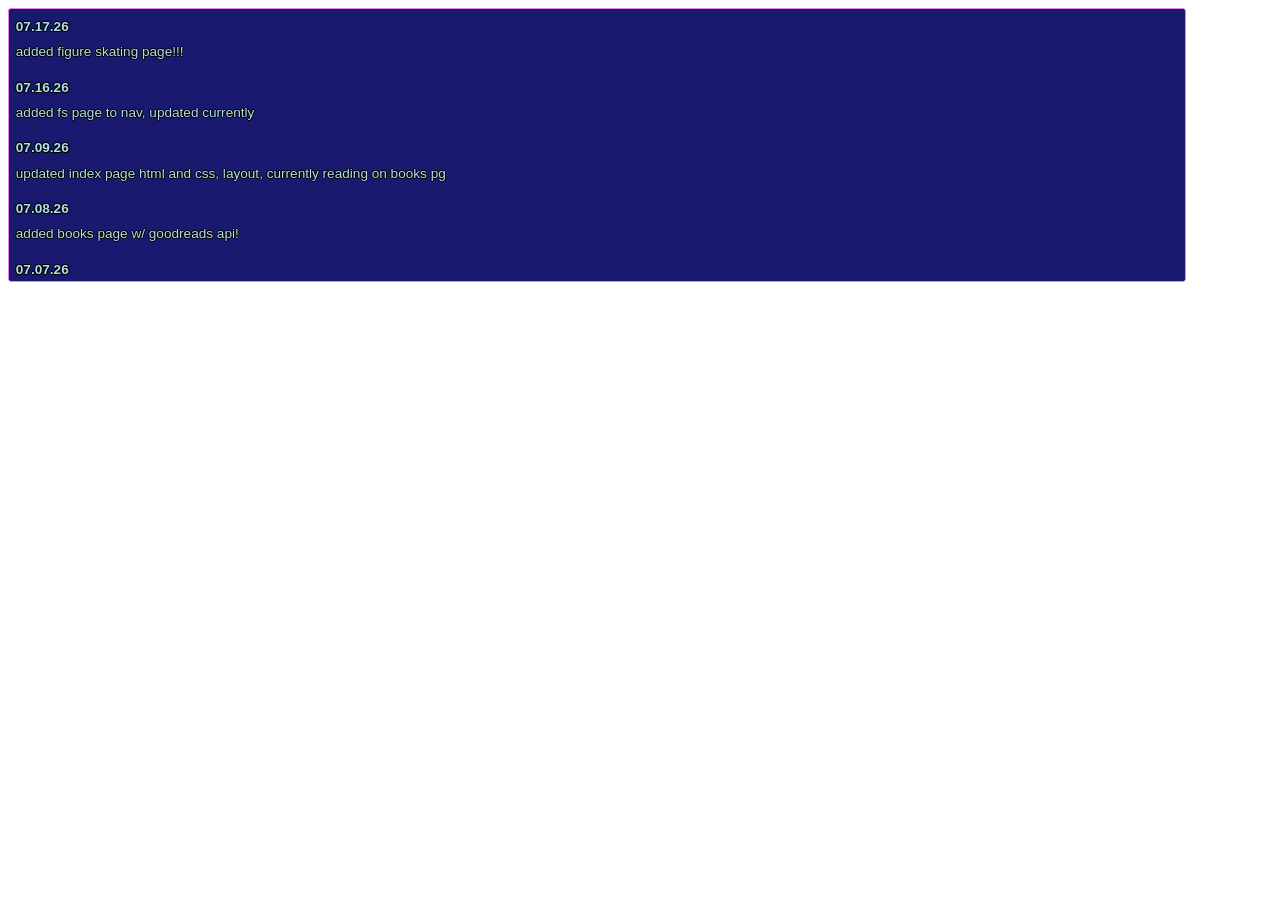
<file: merchstand.nekoweb.org/home/siteupdates.html>
<!DOCTYPE html>
<html lang="en-us">
<head>
  <meta charset="UTF-8">
  <meta http-equiv="X-UA-Compatible" content="IE=edge">
  <meta name="viewport" content="width=device-width, initial-scale=1.0">
  <title>site updates</title>
  <!--styles, fonts n icons-->
  <link rel="stylesheet" href="../styles/siteupdates.css">
  <link rel="icon" type="image/x-icon" href="/images/favicons/merchstand_favicon.webp">
</head>
    
<body>
  <div class='suinfo'>
<!--
  <h4>08.01.25</h4>
  <p></p>
-->
  <h4>07.17.26</h4>
  <p>added figure skating page!!!</p>
  <h4>07.16.26</h4>
  <p>added fs page to nav, updated currently</p>
  <h4>07.09.26</h4>
  <p>updated index page html and css, layout, currently reading on books pg</p>
  <h4>07.08.26</h4>
  <p>added books page w/ goodreads api!</p>
  <h4>07.07.26</h4>
  <p>added about page!!!</p>
  <h4>07.07.26</h4>
  <p>updated music page with new albums</p>
  <h4>07.06.26</h4>
  <p>updated statuses and homepage, github compatibility</p>
  <h4>07.06.26</h4>
  <p>finally back after a yearrrrr!!! updating site to be way cooler and more complete finally</p>
  <h4>08.08.25</h4>
  <p>clap &#x3a;&#x29;</p>
  <h4>08.07.25</h4>
  <p>fixed a couple issues from upload but it seems to be all goodzville now!!!!! :DDD<br>hello i'd love to b ur friend :))<br>p.s. new header<br>p.p.s. guestbook!!!!</p>
  <h4>08.06.25</h4>
  <p>SITE UPLOADED YAY!!!!!</p>
  <h4>08.02.25</h4>
  <p>sup. finished mini info section, added imood</p>
  <h4>08.01.25</h4>
  <p>worked on mini info section, clicksplosion instead of trail
  </p>
  <h4>07.31.25</h4>
  <p>viewer stats, updated layout, title tags, status.cafe, gato, tooltip :D, beautiful cursor trail broke navbar urghhh
  </p>
  <h4>07.30.25</h4>
  <p>added moving bg, figured out animation n ease, added cursor n tail, added killers to records shelf, last.fm embed, registered status.cafe, listened to helllllaa ASMR
  </p>
  <h4>07.29.25</h4>
  <p>So many fish there in the sea I wanted you, you wanted me That's just a phase, it's got to pass I was a train moving too fast Didn't understand what to see Yeah, then I got a different view It's you... no Wait, I'm not gonna give it a break I'm not your friend, I never was I said wait, I'm not gonna give it a break I'm not your friend, I never was, no So many fish there in the sea She wanted him, he wanted me That's just a phase, it's got to pass I was a train moving too fast Yeah, I know you warned me but this is too important Now I got a different view It's you Why can't you wait? I'm not gonna give it a break I'm not your friend, I never was I said wait, I'm not gonna give it a break I'm not your friend, I never was
  </p>
  </div>
</body>
    
</html>
</file>
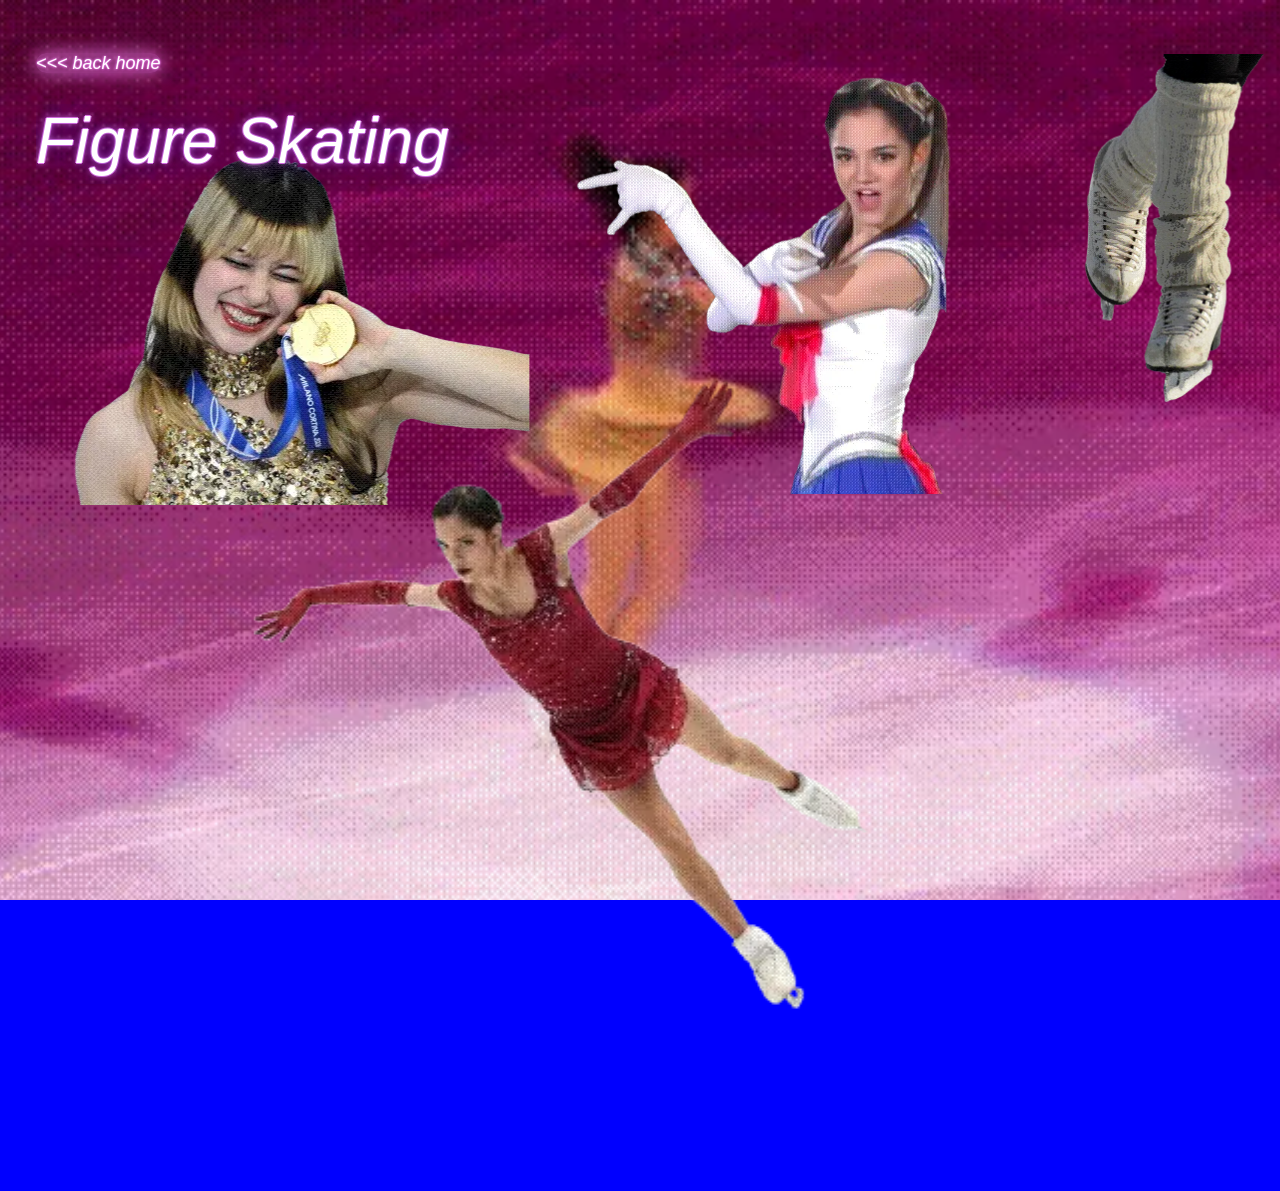
<file: merchstand.nekoweb.org/likes/figureskating.html>
<!DOCTYPE html>
<html lang="en">
    <head>
        <meta charset="UTF-8" />
        <title>Figure Skating</title>
        <!--styles, fonts n icons-->
        <link rel="stylesheet" href="../styles/figureskating.css">
        <link rel="stylesheet" href="https://fontcity.neocities.org/fakereceipt.css?family=fake+receipt">
        <!--<link rel="icon" type="image/x-icon" href="/merchstand.nekoweb.org/images/favicons/...">-->

        <!--scripts-->
        <script src="https://ajax.googleapis.com/ajax/libs/jquery/1.7/jquery.min.js"></script>
        <script src="https://static.tumblr.com/lspzyz3/xloqk6cgp/jquery.style-my-tooltips.js"></script>
        <script>
                                      (function($){
                                      $(document).ready(function(){
                                      $("[title]").style_my_tooltips({
                                      tip_follows_cursor: true,
                                      tip_delay_time:10,
                                      tip_fade_speed:150,
                                      attribute:"title"
                                      });
                                      });
                                      })(jQuery);
          </script>
        <script type="text/javascript">
          // <![CDATA[
          var sparks=75; // how many sparks per clicksplosion
          var speed=33; // how fast - smaller is faster
          var bangs=5; // how many can be launched simultaneously (note that using too many can slow the script down)
          var colours=new Array('#03f', '#f03', '#0e0', '#93f', '#0cf', '#f93', '#f0c'); 
          //                     blue    red     green   purple  cyan    orange  pink

          /****************************
          *   Clicksplosion Effect    *
          *(c)2012-3 mf2fm web-design *
          *  http://www.mf2fm.com/rv  *
          * DON'T EDIT BELOW THIS BOX *
          ****************************/
          var intensity=new Array();
          var Xpos=new Array();
          var Ypos=new Array();
          var dX=new Array();
          var dY=new Array();
          var stars=new Array();
          var decay=new Array();
          var timers=new Array();
          var swide=800;
          var shigh=600;
          var sleft=sdown=0;
          var count=0;

          function addLoadEvent(funky) {
            var oldonload=window.onload;
            if (typeof(oldonload)!='function') window.onload=funky;
            else window.onload=function() {
              if (oldonload) oldonload();
              funky();
            }
          }

          addLoadEvent(clicksplode);

          function clicksplode() { if (document.getElementById) {
            var i, j;
            window.onscroll=set_scroll;
            window.onresize=set_width;
            document.onclick=eksplode;
            set_width();
            set_scroll();
            for (i=0; i<bangs; i++) for (j=sparks*i; j<sparks+sparks*i; j++) {
              stars[j]=createDiv('*', 13);
              document.body.appendChild(stars[j]);
            }
          }}

          function createDiv(char, size) {
            var div, sty;
            div=document.createElement('div');
            sty=div.style;
            sty.font=size+'px monospace';
            sty.position='absolute';
            sty.backgroundColor='transparent';
            sty.visibility='hidden';
            sty.zIndex='101';
            div.appendChild(document.createTextNode(char));
            return (div);
          }

          function bang(N) {
            var i, Z, A=0;
            for (i=sparks*N; i<sparks*(N+1); i++) { 
              if (decay[i]) {
                Z=stars[i].style;
                Xpos[i]+=dX[i];
                Ypos[i]+=(dY[i]+=1.25/intensity[N]);
                if (Xpos[i]>=swide || Xpos[i]<0 || Ypos[i]>=shigh+sdown || Ypos[i]<0) decay[i]=1;
                else {
                  Z.left=Xpos[i]+'px';
                  Z.top=Ypos[i]+'px';
                }
                if (decay[i]==15) Z.fontSize='7px';
                else if (decay[i]==7) Z.fontSize='2px';
                else if (decay[i]==1) Z.visibility='hidden';
                decay[i]--;
              }
              else A++;
            }
            if (A!=sparks) timers[N]=setTimeout('bang('+N+')', speed);
          }

          function eksplode(e) { 
            var x, y, i, M, Z, N;
            set_scroll();
            y=(e)?e.pageY:event.y+sdown;
            x=(e)?e.pageX:event.x+sleft;
            N=++count%bangs;
            M=Math.floor(Math.random()*3*colours.length);
            intensity[N]=5+Math.random()*4;
            for (i=N*sparks; i<(N+1)*sparks; i++) {
              Xpos[i]=x;
              Ypos[i]=y-5;
              dY[i]=(Math.random()-0.5)*intensity[N];
              dX[i]=(Math.random()-0.5)*(intensity[N]-Math.abs(dY[i]))*1.25;
              decay[i]=16+Math.floor(Math.random()*16);
              Z=stars[i].style;
              if (M<colours.length) Z.color=colours[i%2?count%colours.length:M];
              else if (M<2*colours.length) Z.color=colours[count%colours.length];
              else Z.color=colours[i%colours.length];
              Z.fontSize='13px';
              Z.visibility='visible';
            }
            clearTimeout(timers[N]);
            bang(N);
          } 

          function set_width() {
            var sw_min=999999;
            var sh_min=999999;
            if (document.documentElement && document.documentElement.clientWidth) {
              if (document.documentElement.clientWidth>0) sw_min=document.documentElement.clientWidth;
              if (document.documentElement.clientHeight>0) sh_min=document.documentElement.clientHeight;
            }
            if (typeof(self.innerWidth)=='number' && self.innerWidth) {
              if (self.innerWidth>0 && self.innerWidth<sw_min) sw_min=self.innerWidth;
              if (self.innerHeight>0 && self.innerHeight<sh_min) sh_min=self.innerHeight;
            }
            if (document.body.clientWidth) {
              if (document.body.clientWidth>0 && document.body.clientWidth<sw_min) sw_min=document.body.clientWidth;
              if (document.body.clientHeight>0 && document.body.clientHeight<sh_min) sh_min=document.body.clientHeight;
            }
            if (sw_min==999999 || sh_min==999999) {
              sw_min=800;
              sh_min=600;
            }
            swide=sw_min-7;
            shigh=sh_min-7;
          }

          function set_scroll() {
            if (typeof(self.pageYOffset)=='number') {
              sdown=self.pageYOffset;
              sleft=self.pageXOffset;
            }
            else if (document.body && (document.body.scrollTop || document.body.scrollLeft)) {
              sdown=document.body.scrollTop;
              sleft=document.body.scrollLeft;
            }
            else if (document.documentElement && (document.documentElement.scrollTop || document.documentElement.scrollLeft)) {
              sleft=document.documentElement.scrollLeft;
              sdown=document.documentElement.scrollTop;
            }
            else {
              sdown=0;
              sleft=0;
            }
          }
          // ]]>
          </script>
    </head>
    <body>
    <h2>
        <a href="https://merchstand.nekoweb.org/" class="backhome"><i>&lt;&lt;&lt; back home</i></a>
    </h2>
        
    <header>
    <h1><i>Figure Skating</i></h1>
    <img class='img' id='skatesImg' title= 'skates' alt='ice skates' src="../images/figureskating/skates.webp">
    </header>
    
    <div class="skaterImgs">
        <a target="_blank" href="https://youtu.be/Dg0h9iZ1ZAg?si=mnVJfMaSk_YK62qJ">
          <img class='img' id='aLImg' title= 'alysa liu' alt='alysa liu and her gold medal' src="../images/figureskating/alysaLiu.webp">
        </a>
        <a target="_blank" href="https://youtu.be/MZKTS500MRo?si=i4siSVKoZaBi4a8Q">
          <img class='img' id='emsmImg' title= 'evgenia medvedeva as sailor moon' alt='Evgenia Medvedeva sailor moon' src="../images/figureskating/evgenia2.webp">
        </a>
        <a target="_blank" href="https://youtu.be/dL3jNyA83SA?si=QM4zr1ks_MoouSuO">
          <img class='img' id='emImg' title= 'evgenia medvedeva' alt='Evgenia Medvedeva skating' src="../images/figureskating/evgenia.webp">
        </a>
    </div>
    </body>
</html>
</file>
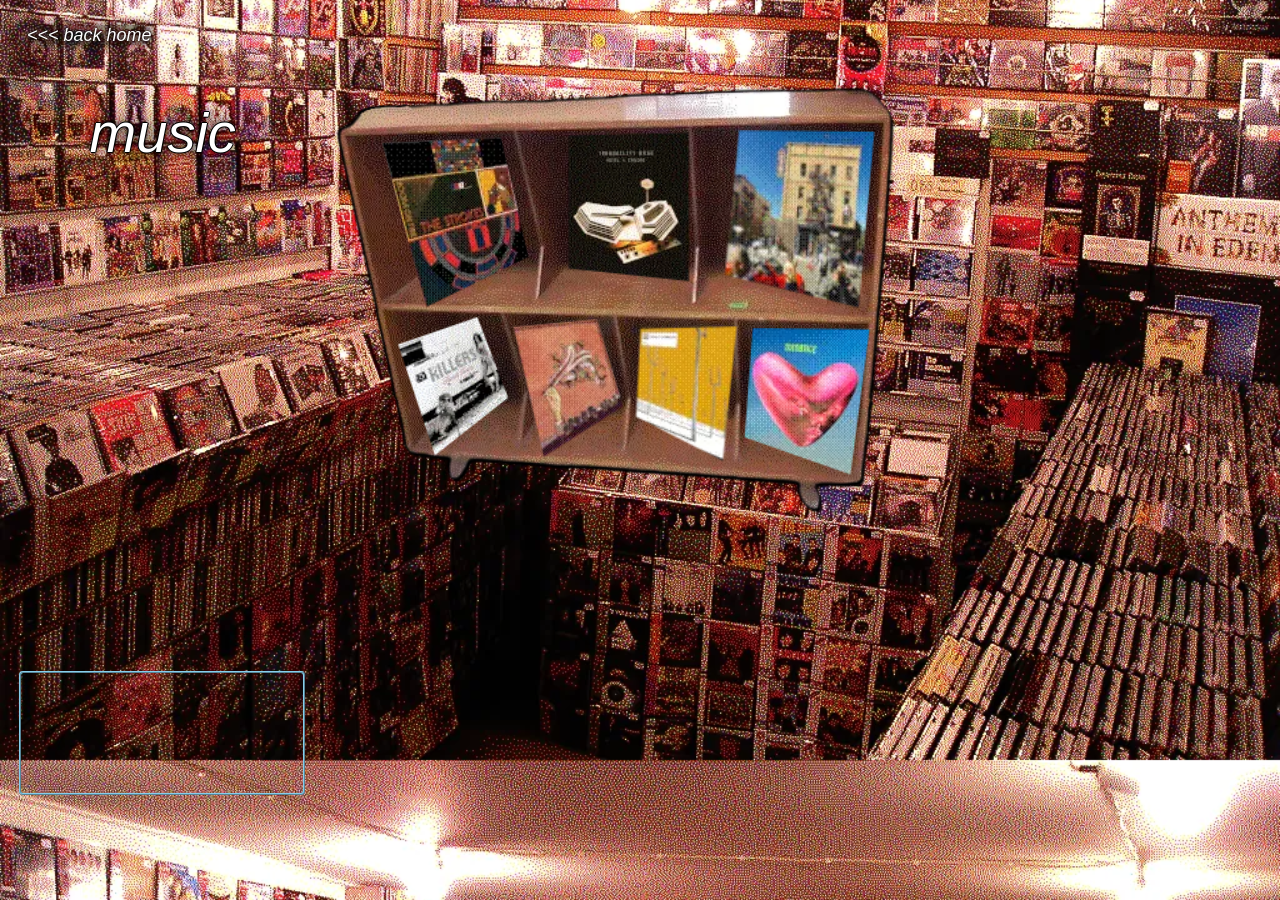
<file: merchstand.nekoweb.org/likes/music.html>
<!DOCTYPE html>
<html lang="en-us">
<head>
  <meta charset="UTF-8">
  <meta http-equiv="X-UA-Compatible" content="IE=edge">
  <meta name="viewport" content="width=device-width, initial-scale=1.0">
  <title>music</title>
  <!--styles, fonts n icons-->
  <link rel="stylesheet" href="../styles/music.css">
  <link rel="stylesheet" href="https://fontcity.neocities.org/fakereceipt.css?family=fake+receipt">
  <link rel="icon" type="image/x-icon" href="/merchstand.nekoweb.org/images/favicons/mp3favi.gif">

  <!--scripts-->
  <script src="https://ajax.googleapis.com/ajax/libs/jquery/1.7/jquery.min.js"></script>
  <script src="https://static.tumblr.com/lspzyz3/xloqk6cgp/jquery.style-my-tooltips.js"></script>
  <script>
                              (function($){
                              $(document).ready(function(){
                              $("[title]").style_my_tooltips({
                              tip_follows_cursor: true,
                              tip_delay_time:10,
                              tip_fade_speed:150,
                              attribute:"title"
                              });
                              });
                              })(jQuery);
  </script>
  <script type="text/javascript">
  // <![CDATA[
  var sparks=75; // how many sparks per clicksplosion
  var speed=33; // how fast - smaller is faster
  var bangs=5; // how many can be launched simultaneously (note that using too many can slow the script down)
  var colours=new Array('#03f', '#f03', '#0e0', '#93f', '#0cf', '#f93', '#f0c'); 
  //                     blue    red     green   purple  cyan    orange  pink

  /****************************
  *   Clicksplosion Effect    *
  *(c)2012-3 mf2fm web-design *
  *  http://www.mf2fm.com/rv  *
  * DON'T EDIT BELOW THIS BOX *
  ****************************/
  var intensity=new Array();
  var Xpos=new Array();
  var Ypos=new Array();
  var dX=new Array();
  var dY=new Array();
  var stars=new Array();
  var decay=new Array();
  var timers=new Array();
  var swide=800;
  var shigh=600;
  var sleft=sdown=0;
  var count=0;

  function addLoadEvent(funky) {
    var oldonload=window.onload;
    if (typeof(oldonload)!='function') window.onload=funky;
    else window.onload=function() {
      if (oldonload) oldonload();
      funky();
    }
  }

  addLoadEvent(clicksplode);

  function clicksplode() { if (document.getElementById) {
    var i, j;
    window.onscroll=set_scroll;
    window.onresize=set_width;
    document.onclick=eksplode;
    set_width();
    set_scroll();
    for (i=0; i<bangs; i++) for (j=sparks*i; j<sparks+sparks*i; j++) {
      stars[j]=createDiv('*', 13);
      document.body.appendChild(stars[j]);
    }
  }}

  function createDiv(char, size) {
    var div, sty;
    div=document.createElement('div');
    sty=div.style;
    sty.font=size+'px monospace';
    sty.position='absolute';
    sty.backgroundColor='transparent';
    sty.visibility='hidden';
    sty.zIndex='101';
    div.appendChild(document.createTextNode(char));
    return (div);
  }

  function bang(N) {
    var i, Z, A=0;
    for (i=sparks*N; i<sparks*(N+1); i++) { 
      if (decay[i]) {
        Z=stars[i].style;
        Xpos[i]+=dX[i];
        Ypos[i]+=(dY[i]+=1.25/intensity[N]);
        if (Xpos[i]>=swide || Xpos[i]<0 || Ypos[i]>=shigh+sdown || Ypos[i]<0) decay[i]=1;
        else {
          Z.left=Xpos[i]+'px';
          Z.top=Ypos[i]+'px';
        }
        if (decay[i]==15) Z.fontSize='7px';
        else if (decay[i]==7) Z.fontSize='2px';
        else if (decay[i]==1) Z.visibility='hidden';
        decay[i]--;
      }
      else A++;
    }
    if (A!=sparks) timers[N]=setTimeout('bang('+N+')', speed);
  }

  function eksplode(e) { 
    var x, y, i, M, Z, N;
    set_scroll();
    y=(e)?e.pageY:event.y+sdown;
    x=(e)?e.pageX:event.x+sleft;
    N=++count%bangs;
    M=Math.floor(Math.random()*3*colours.length);
    intensity[N]=5+Math.random()*4;
    for (i=N*sparks; i<(N+1)*sparks; i++) {
      Xpos[i]=x;
      Ypos[i]=y-5;
      dY[i]=(Math.random()-0.5)*intensity[N];
      dX[i]=(Math.random()-0.5)*(intensity[N]-Math.abs(dY[i]))*1.25;
      decay[i]=16+Math.floor(Math.random()*16);
      Z=stars[i].style;
      if (M<colours.length) Z.color=colours[i%2?count%colours.length:M];
      else if (M<2*colours.length) Z.color=colours[count%colours.length];
      else Z.color=colours[i%colours.length];
      Z.fontSize='13px';
      Z.visibility='visible';
    }
    clearTimeout(timers[N]);
    bang(N);
  } 

  function set_width() {
    var sw_min=999999;
    var sh_min=999999;
    if (document.documentElement && document.documentElement.clientWidth) {
      if (document.documentElement.clientWidth>0) sw_min=document.documentElement.clientWidth;
      if (document.documentElement.clientHeight>0) sh_min=document.documentElement.clientHeight;
    }
    if (typeof(self.innerWidth)=='number' && self.innerWidth) {
      if (self.innerWidth>0 && self.innerWidth<sw_min) sw_min=self.innerWidth;
      if (self.innerHeight>0 && self.innerHeight<sh_min) sh_min=self.innerHeight;
    }
    if (document.body.clientWidth) {
      if (document.body.clientWidth>0 && document.body.clientWidth<sw_min) sw_min=document.body.clientWidth;
      if (document.body.clientHeight>0 && document.body.clientHeight<sh_min) sh_min=document.body.clientHeight;
    }
    if (sw_min==999999 || sh_min==999999) {
      sw_min=800;
      sh_min=600;
    }
    swide=sw_min-7;
    shigh=sh_min-7;
  }

  function set_scroll() {
    if (typeof(self.pageYOffset)=='number') {
      sdown=self.pageYOffset;
      sleft=self.pageXOffset;
    }
    else if (document.body && (document.body.scrollTop || document.body.scrollLeft)) {
      sdown=document.body.scrollTop;
      sleft=document.body.scrollLeft;
    }
    else if (document.documentElement && (document.documentElement.scrollTop || document.documentElement.scrollLeft)) {
      sleft=document.documentElement.scrollLeft;
      sdown=document.documentElement.scrollTop;
    }
    else {
      sdown=0;
      sleft=0;
    }
  }
  // ]]>
  </script>
</head>
    
<body>
  <h2>
    <a href="https://merchstand.nekoweb.org/" class="backhome"><i>&lt;&lt;&lt; back home</i></a>
  </h2>
  <h1> <i>music</i></h1>
  <iframe class='lastfm' title='lastfm' style='height: 3.2cm;' src='https://scrobble.observer/user/vivianvnl?theme=plain&dark&font=Garamond'></iframe>
  <main class='collection'>
    <div class='recordshelves'></div>
    <div class='records'>
      <!--<a href="/music/thestrokes/">-->
      <a href="#">
      <img class='strokes' title= 'the strokes' alt='the strokes&#39; second album: room on fire' src="../images/music/strokesonshelf.webp">
      </a>
      <!--<a href="/arcticmonkeys/">-->
      <a href="#">
      <img class='am' title= 'arctic monkeys' alt='arctic monkeys&#39; sixth album: tranquility base hotel &amp; casino' src="../images/music/amonshelf.webp">
      </a>
      <!--<a href="/djo/">-->
      <a href="#">
      <img class='djo' title= 'djo' alt='djo&#39;s second album: the crux' src="../images/music/djoonshelf.webp">
      </a>
      <!--<a href="/killers/">-->
      <a href="#">
      <img class='killers' title= 'the killers' alt='the killers&#39; second album: sam&#39;s town' src="../images/music/killersonshelf.webp">      
      </a>
      <!--<a href="/arcadefire/">-->
      <a href="#">
      <img class='arcadefire' title= 'arcade fire' alt='arcade fire&#39;s first album: funeral' src="../images/music/afonshelf.webp">      
      </a>
      <!--<a href="/muse/">-->
      <a href="#">
      <img class='muse' title= 'muse' alt='muse&#39;s second album: origin of symmetry' src="../images/music/museonshelf.webp">      
      </a>
      <!--<a href="/fontainesdc/">-->
      <a href="#">
      <img class='fontainesdc' title= 'fontaines d&#46;c&#46;' alt='fontaines d&#46;c&#46;&#39;s fourth album: romance' src="../images/music/fdconshelf.webp">      
      </a>
    </div>
  </main>
</body>
    
</html>
</file>
<file: merchstand.nekoweb.org/styles/siteupdates.css>
@font-face {                  
font-family: 'Barecast';
src: url(https://humantooth.neocities.org/fonts/Barecast-Regular.woff2) format('woff2');
font-weight: normal;
font-style: normal;
} 

h4 {
    text-shadow: 0 0 0.2em black, -1px 0 black, 0 1px black, 1px 0 black, 0 -1px black;
    margin: 0.75em 0 0;
}
p {
    margin-top: 0.75em;
    margin-bottom: 1.5em;
}
  .suinfo {
    background: midnightblue;
    border: 0.125em ridge violet;
    border-radius: 0.25em;
    font: 0.85em 'Barecast', sans-serif;
    text-shadow: -1px 0 black, 0 1px black, 1px 0 black, 0 -1px black;
    color: powderblue;
    padding: 0 0.5em;
    width: 92%;
    display: inline-block;
    overflow-y: auto;
    overflow-x: hidden;
    max-height: 20em;
  }
</file>
<file: merchstand.nekoweb.org/styles/figureskating.css>
@font-face {                  
font-family: 'AnalogueOS';
src: url(https://humantooth.neocities.org/fonts/AnalogueOS-Regular.woff) format('woff');
font-weight: normal;
font-style: normal;
} 
@font-face {                  
font-family: 'Barecast';
src: url(https://humantooth.neocities.org/fonts/Barecast-Regular.woff2) format('woff2');
font-weight: normal;
font-style: normal;
}

* {
    margin: 0;
    padding: 0;
    cursor: url(https://cur.cursors-4u.net/nature/nat-2/nat163.cur), default !important;
}

/* style-my-tootltips plugin, tooltip stylng */
#s-m-t-tooltip{
	/* basic */
	max-width:200px;
	z-index:10;
	margin:40px 5px 32px 22px;
	/* style and design */
	padding:8px;
	background:#0000ff; /* fallback if rgba not supported */
	background: rgba(0, 0, 255, 0.85);
    border-style: ridge;
    border-color: black violet violet black;
	border-width:  0.1em 0.125em 0.125em 0.1em;
    -moz-border-radius:0.25em;
	-webkit-border-radius:0.25em;
	border-radius:0.25em;
	-moz-box-shadow:0.1em 0.1em 0.3em black;
	-webkit-box-shadow:0.1em 0.1em 0.3em black;
	box-shadow: 0.1em 0.1em 0.3em black;
	/* font */
    font: 0.85em 'Barecast', sans-serif;
    text-shadow: 0 0 0.3em black, -1px 0 black, 0 1px black, 1px 0 black, 0 -1px black;
	line-height:16px;
	color:skyblue;
}

body {
    background: blue url('../images/figureskating/bg.webp');
    background-size: 110%;
    background-attachment: fixed;
    background-position-x: center;
    margin: 3em 0;
    padding: 0;
    overflow-y: visible;
}

.backhome { 
  font: 0.75em 'fake receipt', sans-serif;
  text-shadow: 0 0 0.15em violet, 0 0 0.1em violet;
  color: white;
  text-decoration: none;
  background-color: rgba(238, 130, 238, 0.4);
  border-radius: 15em;
  box-shadow: 0 0 1em 0.1em rgba(238, 130, 238, 0.65);
  margin-left: 2em;
  overflow: hidden;
  z-index: 3;
}

h2 {
    width: 200px;
}

header {
    display: flex;
    margin: 3.2vh 0 0 4vh;
    height: 250px;
    gap: 18vw;
}

h1 { 
  font: 4em 'fake receipt', sans-serif;
  text-shadow: 0 0 0.375em #3f078c, 0 0 0.1em violet, -1px 0 violet, 0 1px violet, 1px 0 violet, 0 -1px violet;
  color: white;
  text-decoration: none;
  overflow: hidden;
  width: 9.5em;
  height: 1.25em;
  z-index: 2;
}

h1:hover {
scale: 102%;
}

h2:hover {
scale: 105%;
}

h1:hover {
    transform: translateY(0.02em) translateX(0.15em);
}

h2:hover {
    transform: translateX(0.1em);
}

.skaterImgs {
    display: grid;
    grid-template-columns: 1fr 1.5fr;
    margin-top: -10vh;
    padding-left: 100px;
}

.img:hover {
  scale: 105%;
}

#skatesImg {
    scale: 140%;
    transform: translateX(13vw);
}

#skatesImg:hover {
    scale: 145%;
}

#aLImg {
    transform: translateX(-2vw) translateY(-12vh);
}

#emImg {
    scale: 200%;
    transform: translateX(12vw) translateY(-16vh);
}

#emImg:hover {
  scale: 205%;
}

#emsmImg {
    scale: 75%;
    transform: translateX(-6vw) translateY(-38vh);
}

#emsmImg:hover {
  scale: 80%;
}
</file>
<file: merchstand.nekoweb.org/styles/music.css>
@font-face {                  
font-family: 'AnalogueOS';
src: url(https://humantooth.neocities.org/fonts/AnalogueOS-Regular.woff) format('woff');
font-weight: normal;
font-style: normal;
} 
@font-face {                  
font-family: 'Barecast';
src: url(https://humantooth.neocities.org/fonts/Barecast-Regular.woff2) format('woff2');
font-weight: normal;
font-style: normal;
} 

/* style-my-tootltips plugin, tooltip stylng */
#s-m-t-tooltip{
	/* basic */
	max-width:200px;
	z-index:10;
	margin:40px 5px 32px 22px;
	/* style and design */
	padding:8px;
	background:#0000ff; /* fallback if rgba not supported */
	background: rgba(0, 0, 255, 0.85);
    border-style: ridge;
    border-color: black violet violet black;
	border-width:  0.1em 0.125em 0.125em 0.1em;
    -moz-border-radius:0.25em;
	-webkit-border-radius:0.25em;
	border-radius:0.25em;
	-moz-box-shadow:0.1em 0.1em 0.3em black;
	-webkit-box-shadow:0.1em 0.1em 0.3em black;
	box-shadow: 0.1em 0.1em 0.3em black;
	/* font */
    font: 0.85em 'Barecast', sans-serif;
    text-shadow: 0 0 0.3em black, -1px 0 black, 0 1px black, 1px 0 black, 0 -1px black;
	line-height:16px;
	color:skyblue;
}

body {
  background: blue url('../images/music/cdstore.webp');
  background-size: 100%;
  background-position-y: -200px;
  background-position-x: center;
  margin: 0;
  padding: 0;
  overflow-y: visible;
  cursor: url(https://cur.cursors-4u.net/nature/nat-2/nat163.cur), default !important;
}

:hover {
  cursor: url(https://cur.cursors-4u.net/nature/nat-2/nat163.cur), default !important;
}

.collection {
  width: 100%;
  height: 400px;
  position: relative;
  top: -10vh;
  scale: 90%;
}
.backhome { 
  position: sticky;
  font: 0.75em 'fake receipt', sans-serif;
  text-shadow: 0 0 0.375em black, 0 0 0.1em black;
  color: white;
  text-decoration: none;
  background-color: rgba(0, 0, 0, 0.4);
  border-radius: 15em;
  box-shadow: 0 0 0.5em 0.1em rgba(0, 0, 0, 0.4);
  margin: 0 0 0 1.5em;
  overflow: hidden;
  z-index: 3;
}
h1 { 
  font: 3.5em 'fake receipt', sans-serif;
  text-shadow: 0 0 0.375em black, 0 0 0.1em black, -1px 0 black, 0 1px black, 1px 0 black, 0 -1px black;
  color: white;
  text-decoration: none;
  border-radius: 15em;
  margin: 0.6em 0 0 1.5em;
  padding: 0 0.1em;
  overflow: hidden;
  width: 3.75em;
  position: absolute;
  z-index: 2;
}
.lastfm {
  border: 0.125em ridge skyblue;
  border-radius: 0.25em;
  position: absolute;
  top: 74.5vh;
  left: 1.5vw;
  width: 22vw;
  animation: floaty 4s infinite ease-in-out;
}

@keyframes floaty {
  0%, 100%   {transform: translateY(5.5vh);}
  50%  {transform: translateY(1.25em);}
}
.recordshelves {
  background: url(../images/music/recordshelves.webp);
    background-repeat: no-repeat;
  background-size: 100%;
  position: absolute;
  -webkit-filter: drop-shadow(3px 2px 0 black)
                  drop-shadow(-3px -3px 0 black);
  filter: drop-shadow(3px 4px 0 black) 
          drop-shadow(-3px -2px 0 black);
  image-rendering: -webkit-optimize-contrast;
  image-rendering: crisp-edges;
  z-index: 1;
  top: 3vw;
  left: 18vw;
  width: 62vw;
  height: 43vw;
}
.records {
  position: absolute;
  z-index: 3;
}
.strokes {
  position: absolute;
  width: 12.9vw;
  top: 12.2vw;
  left: 27.47vw;
  z-index: 1;
}
.am {
  position: absolute;
  width: 11.5vw;
  top: 11.25vw;
  left: 43.25vw;
  z-index: 1;
}
.djo {
  position: absolute;
  width: 13.1vw;
  top: 11.6vw;
  left: 57.3vw;
  z-index: 1;
}
.killers {
  position: absolute;
  width: 10.03vw;
  top: 27.6vw;
  left: 28.7vw;
  z-index: 1;
}

.arcadefire {
  position: absolute;
  width: 9.58vw;
  top: 28vw;
  left: 38.9vw;
  z-index: 1;
}

.muse {
  position: absolute;
  width: 8.9vw;
  top: 28.6vw;
  left: 49.6vw;
  z-index: 1;
}

.fontainesdc {
  position: absolute;
  width: 11vw;
  top: 28.75vw;
  left: 59vw;
  z-index: 1;
}

.strokes:hover {
  scale: 105%;
  translate: -0.3vw 0.3vh;
}
.am:hover {
  scale: 105%;
  translate: 0.1vw -0.1vh;
}
.djo:hover {
  scale: 105%;
  translate: 0.25vw 0.25vh;
}
.killers:hover {
  scale: 105%;
  translate: -0.2vw 0.3vh;
}
.arcadefire:hover {
  scale: 105%;
  translate: -0.2vw 0.5vh;
}
.muse:hover {
  scale: 105%;
  translate: 0.2vw 0.2vh;
}
.fontainesdc:hover {
  scale: 105%;
  translate: 0.25vw 0.3vh;
}
</file>
